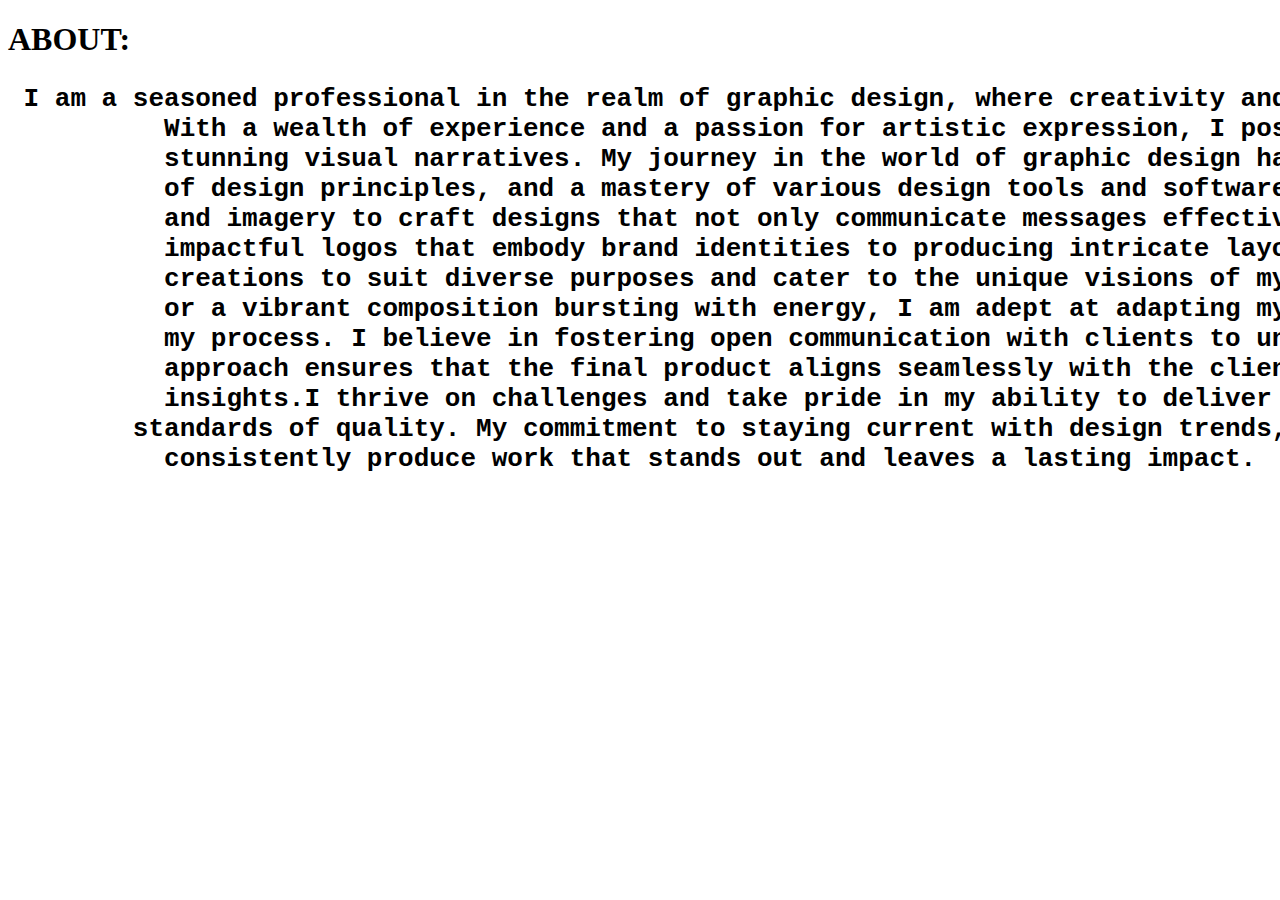
<file: ABOUT.html>
<!DOCTYPE html>
<html lang="en">
<head>
    <meta charset="UTF-8">
    <meta name="viewport" content="width=device-width, initial-scale=1.0">
    <title>Document</title>
</head>
<body>
    <h1>ABOUT:</h1>
   <h1> <pre> I am a seasoned professional in the realm of graphic design, where creativity and innovation converge to shape captivating visual experiences.
          With a wealth of experience and a passion for artistic expression, I possess the skills and expertise needed to transform concepts into
          stunning visual narratives. My journey in the world of graphic design has equipped me with a keen eye for aesthetics, a deep understanding 
          of design principles, and a mastery of various design tools and software. I have honed my ability to seamlessly blend colors, typography,
          and imagery to craft designs that not only communicate messages effectively but also resonate emotionally with audiences. From crafting 
          impactful logos that embody brand identities to producing intricate layouts for print and digital media, I have a knack for tailoring my 
          creations to suit diverse purposes and cater to the unique visions of my clients. Whether it's a minimalist design that exudes sophistication
          or a vibrant composition bursting with energy, I am adept at adapting my style to suit the project's goals.Collaboration is at the heart of 
          my process. I believe in fostering open communication with clients to understand their needs, preferences, and objectives. This collaborative 
          approach ensures that the final product aligns seamlessly with the client's vision while benefiting from my professional guidance and artistic
          insights.I thrive on challenges and take pride in my ability to deliver exceptional designs within deadlines, all while maintaining the highest 
        standards of quality. My commitment to staying current with design trends, coupled with my passion for pushing creative boundaries, allows me to
          consistently produce work that stands out and leaves a lasting impact.

        </pre></h1>
</body>
</html>
</file>
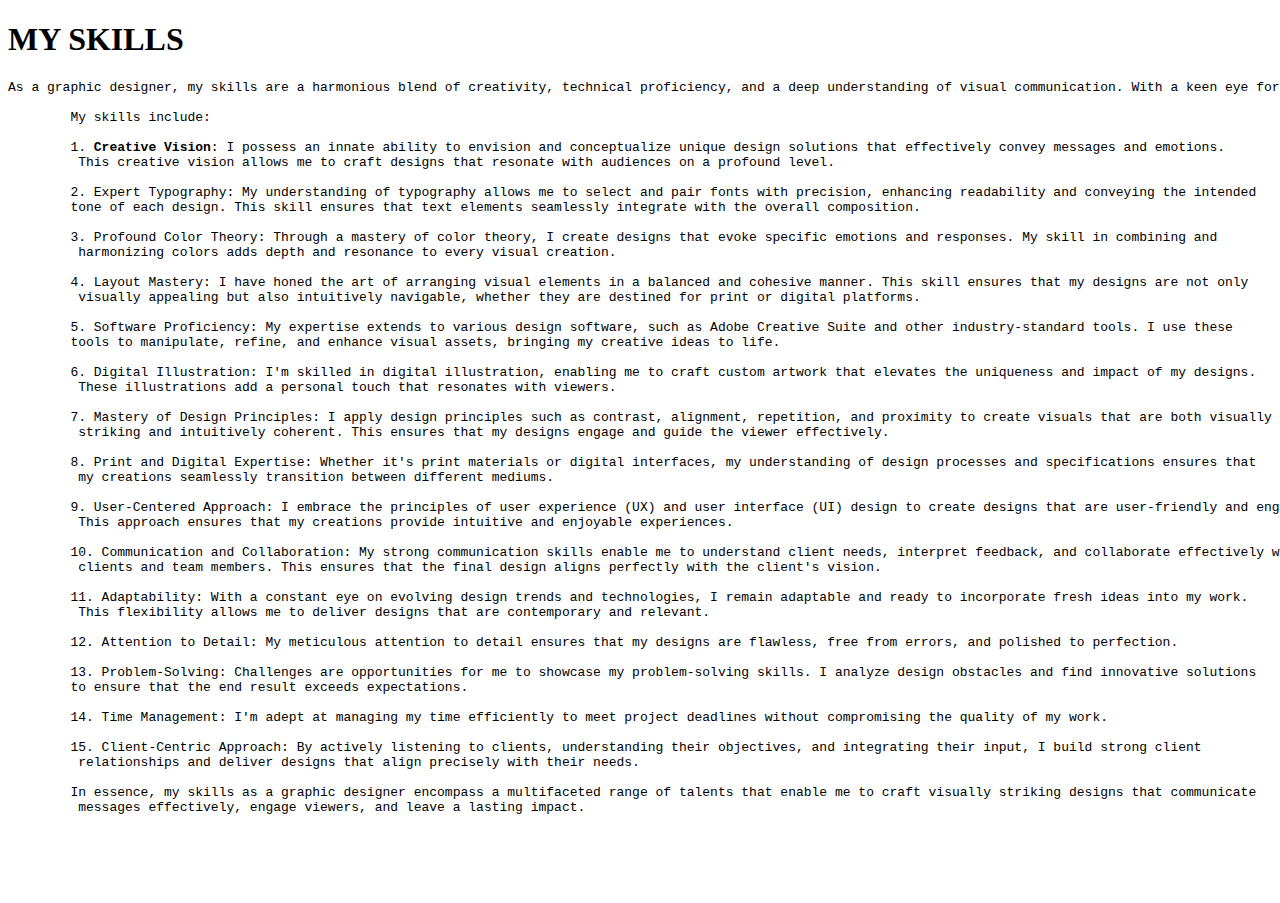
<file: SKILL.html>
<!DOCTYPE html>
<html lang="en">
<head>
    <meta charset="UTF-8">
    <meta name="viewport" content="width=device-width, initial-scale=1.0">
    <title>Document</title>
</head>
<body>
    <h1>MY SKILLS</h1>
    <pre>As a graphic designer, my skills are a harmonious blend of creativity, technical proficiency, and a deep understanding of visual communication. With a keen eye for aesthetics and a passion for bringing ideas to life, I excel in transforming concepts into captivating visual experiences.

        My skills include:
        
        1.<b> Creative Vision</b>: I possess an innate ability to envision and conceptualize unique design solutions that effectively convey messages and emotions.
         This creative vision allows me to craft designs that resonate with audiences on a profound level.
        
        2. Expert Typography</b>: My understanding of typography allows me to select and pair fonts with precision, enhancing readability and conveying the intended 
        tone of each design. This skill ensures that text elements seamlessly integrate with the overall composition.
        
        3. Profound Color Theory</b>: Through a mastery of color theory, I create designs that evoke specific emotions and responses. My skill in combining and
         harmonizing colors adds depth and resonance to every visual creation.
        
        4. Layout Mastery</b>: I have honed the art of arranging visual elements in a balanced and cohesive manner. This skill ensures that my designs are not only
         visually appealing but also intuitively navigable, whether they are destined for print or digital platforms.
        
        5. Software Proficiency</b>: My expertise extends to various design software, such as Adobe Creative Suite and other industry-standard tools. I use these 
        tools to manipulate, refine, and enhance visual assets, bringing my creative ideas to life.
        
        6. Digital Illustration</b>: I'm skilled in digital illustration, enabling me to craft custom artwork that elevates the uniqueness and impact of my designs.
         These illustrations add a personal touch that resonates with viewers.
        
        7. Mastery of Design Principles</b>: I apply design principles such as contrast, alignment, repetition, and proximity to create visuals that are both visually
         striking and intuitively coherent. This ensures that my designs engage and guide the viewer effectively.
        
        8. Print and Digital Expertise</b>: Whether it's print materials or digital interfaces, my understanding of design processes and specifications ensures that
         my creations seamlessly transition between different mediums.
        
        9. User-Centered Approach</b>: I embrace the principles of user experience (UX) and user interface (UI) design to create designs that are user-friendly and engaging.
         This approach ensures that my creations provide intuitive and enjoyable experiences.
        
        10. Communication and Collaboration</b>: My strong communication skills enable me to understand client needs, interpret feedback, and collaborate effectively with
         clients and team members. This ensures that the final design aligns perfectly with the client's vision.
        
        11. Adaptability</b>: With a constant eye on evolving design trends and technologies, I remain adaptable and ready to incorporate fresh ideas into my work.
         This flexibility allows me to deliver designs that are contemporary and relevant.
        
        12. Attention to Detail</b>: My meticulous attention to detail ensures that my designs are flawless, free from errors, and polished to perfection.
        
        13. Problem-Solving</b>: Challenges are opportunities for me to showcase my problem-solving skills. I analyze design obstacles and find innovative solutions 
        to ensure that the end result exceeds expectations.
        
        14. Time Management</b>: I'm adept at managing my time efficiently to meet project deadlines without compromising the quality of my work.
        
        15. Client-Centric Approach</b>: By actively listening to clients, understanding their objectives, and integrating their input, I build strong client
         relationships and deliver designs that align precisely with their needs.
        
        In essence, my skills as a graphic designer encompass a multifaceted range of talents that enable me to craft visually striking designs that communicate
         messages effectively, engage viewers, and leave a lasting impact.
        
        
        
        
        </pre>
</body>
</html>
</file>
